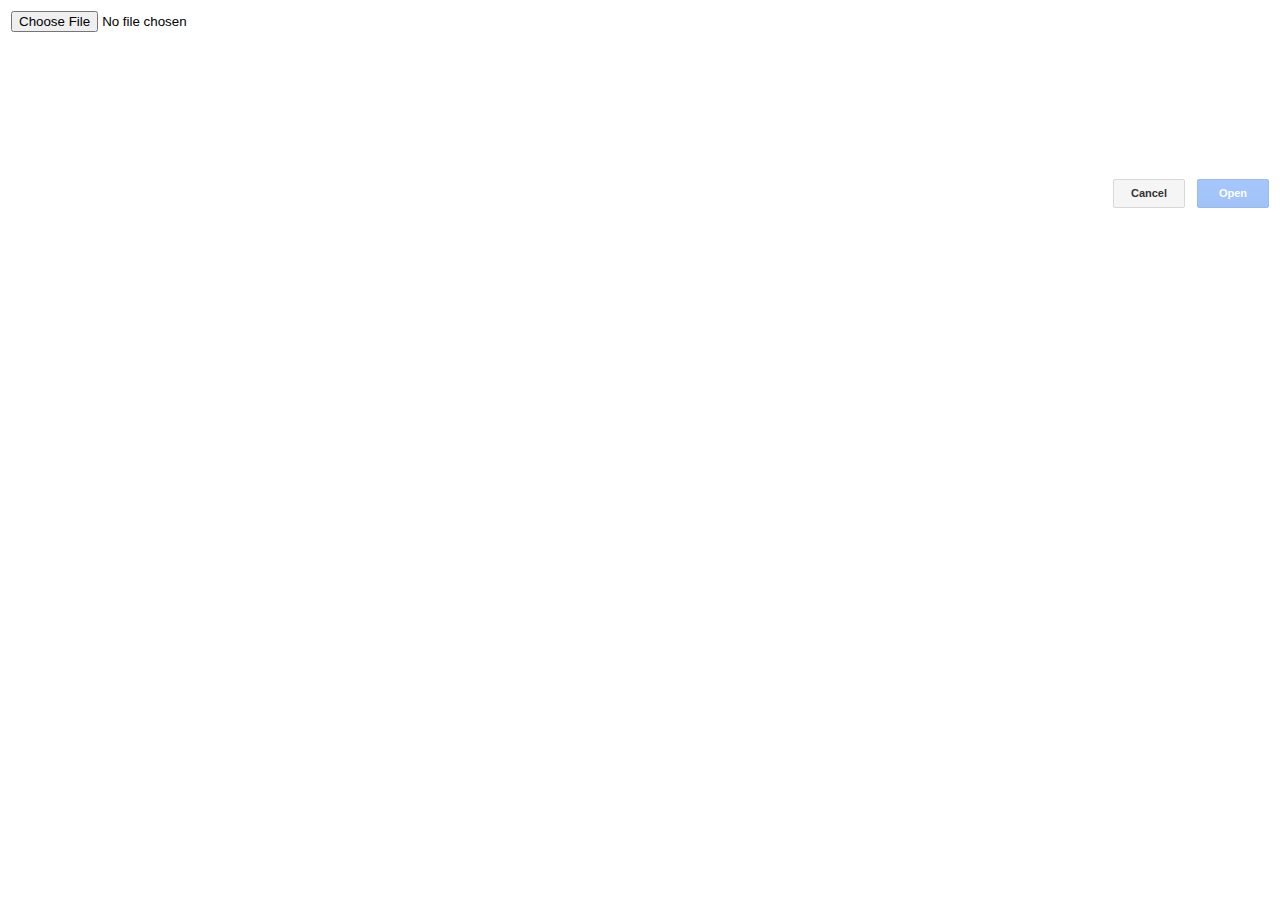
<file: open.html>
<!DOCTYPE html>
<html>
<head>
    <title>Open Diagram</title>
    <link rel="stylesheet" type="text/css" href="styles/grapheditor.css" />
    <meta http-equiv="Content-Type" content="text/html; charset=UTF-8">
</head>
<script type="text/javascript">
	// Reads files locally
	function handleFiles(files)
	{
		for (var i = 0; i < files.length; i++)
		{
			(function(file)
			{
				// Small hack to support import
				if (window.parent.openNew)
				{
					window.parent.open(window.parent.location.href);
				}
				
				var reader = new FileReader();
				reader.onload = function(e)
				{
					window.parent.openFile.setData(e.target.result, file.name);
				};
				reader.onerror = function(e)
				{
					console.log(e);
				};
				reader.readAsText(file);
			})(files[i]);
		}
	};

	// Handles form-submit by preparing to process response
	function handleSubmit()
	{
		var form = window.openForm || document.getElementById('openForm');
		
		// Checks for support of the File API for local file access
		// except for files where the parse is on the server
		if (window.parent.Graph.fileSupport && form.upfile.files.length > 0)
		{
			handleFiles(form.upfile.files);
			
			return false;
		}
		else
		{
			if (/(\.xml)$/i.test(form.upfile.value) || /(\.txt)$/i.test(form.upfile.value) ||
				/(\.mxe)$/i.test(form.upfile.value))
			{
				// Small hack to support import
				if (window.parent.openNew)
				{
					window.parent.open(window.parent.location.href);
				}
				
				// NOTE: File is loaded via JS injection into the iframe, which in turn sets the
				// file contents in the parent window. The new window asks its opener if any file
				// contents are available or waits for the contents to become available.
				return true;
			}
			else
			{
				window.parent.mxUtils.alert(window.parent.mxResources.get('invalidOrMissingFile'));
				
				return false;
			}
		}
	};
	
	// Hides this dialog
	function hideWindow(cancel)
	{
		window.parent.openFile.cancel(cancel);
	}
	
	function fileChanged()
	{
		var form = window.openForm || document.getElementById('openForm');
		var openButton = document.getElementById('openButton');
		
		if (form.upfile.value.length > 0)
		{
			openButton.removeAttribute('disabled');
		}
		else
		{
			openButton.setAttribute('disabled', 'disabled');
		}		
	}

	function main()
	{
		if (window.parent.Editor.useLocalStorage)
		{
			document.body.innerHTML = '';
			var div = document.createElement('div');
			div.style.fontFamily = 'Arial';
			
			if (localStorage.length == 0)
			{
				window.parent.mxUtils.write(div, window.parent.mxResources.get('noFiles'));
			}
			else
			{
				var keys = [];
				
				for (var i = 0; i < localStorage.length; i++)
				{
					keys.push(localStorage.key(i));
				}
				
				// Sorts the array by filename (key)
				keys.sort(function (a, b)
				{
				    return a.toLowerCase().localeCompare(b.toLowerCase());
				});
				
				for (var i = 0; i < keys.length; i++)
				{
					var link = document.createElement('a');
					link.style.fontDecoration = 'none';
					link.style.fontSize = '14pt';
					var key = keys[i];
					window.parent.mxUtils.write(link, key);
					link.setAttribute('href', 'javascript:void(0);');
					div.appendChild(link);
					
					var img = document.createElement('span');
					img.className = 'geSprite geSprite-delete';
					img.style.position = 'relative';
					img.style.cursor = 'pointer';
					img.style.display = 'inline-block';
					div.appendChild(img);
					
					window.parent.mxUtils.br(div);
					
					window.parent.mxEvent.addListener(img, 'click', (function(k)
					{
						return function()
						{
							if (window.parent.mxUtils.confirm(window.parent.mxResources.get('delete') + ' "' + k + '"?'))
							{
								localStorage.removeItem(k);
								window.location.reload();
							}
						};
					})(key));

					window.parent.mxEvent.addListener(link, 'click', (function(k)
					{
						return function()
						{
							try
							{
								window.parent.open(window.parent.location.href);
								window.parent.openFile.setData(localStorage.getItem(k), k);
							}
							catch (e)
							{
								window.parent.mxUtils.alert(e.message);
							}
						};
					})(key));
				}
			}

			window.parent.mxUtils.br(div);
			window.parent.mxUtils.br(div);
			
			var cancelBtn = window.parent.mxUtils.button(window.parent.mxResources.get('cancel'), function()
			{
				hideWindow(true);
			});
			cancelBtn.className = 'geBtn';
			div.appendChild(cancelBtn);
			
			document.body.appendChild(div);
		}
		else
		{
			var editLink = document.getElementById('editLink');
			var openButton = document.getElementById('openButton');
			openButton.value = window.parent.mxResources.get(window.parent.openKey || 'open');
			var cancelButton = document.getElementById('cancelButton');
			cancelButton.value = window.parent.mxResources.get('cancel');
			var supportedText = document.getElementById('openSupported');
			supportedText.innerHTML = window.parent.mxResources.get('openSupported');
			var form = window.openForm || document.getElementById('openForm');

			form.setAttribute('action', window.parent.OPEN_URL);
		}
	};
</script>
<body onload="main();">
<form method="POST" enctype="multipart/form-data" action="" name="openForm"
	id="openForm" onsubmit="return handleSubmit();" accept-charset="UTF-8">
<table style="width:100%;">
<tr>
<td style="height:40px;vertical-align:top;" colspan="2">
<input type="file" name="upfile" onchange="fileChanged()">
</td>
</tr>
<tr>
<td colspan="2" height="120px" id="openSupported" style="font-family:arial;color:grey;font-size:9pt;vertical-align:top;text-align:left;">
</td>
</tr>
<tr>
<td>
</td>
<td style="vertical-align:middle;text-align:right;white-space:nowrap;">
<input type="button" id="cancelButton" class="geBtn" value="Cancel" onclick="hideWindow(true);">
<input type="submit" id="openButton" class="geBtn gePrimaryBtn" value="Open" disabled="disabled">
</td>
</tr>
</table>
</form>
</body>
</html>
</file>
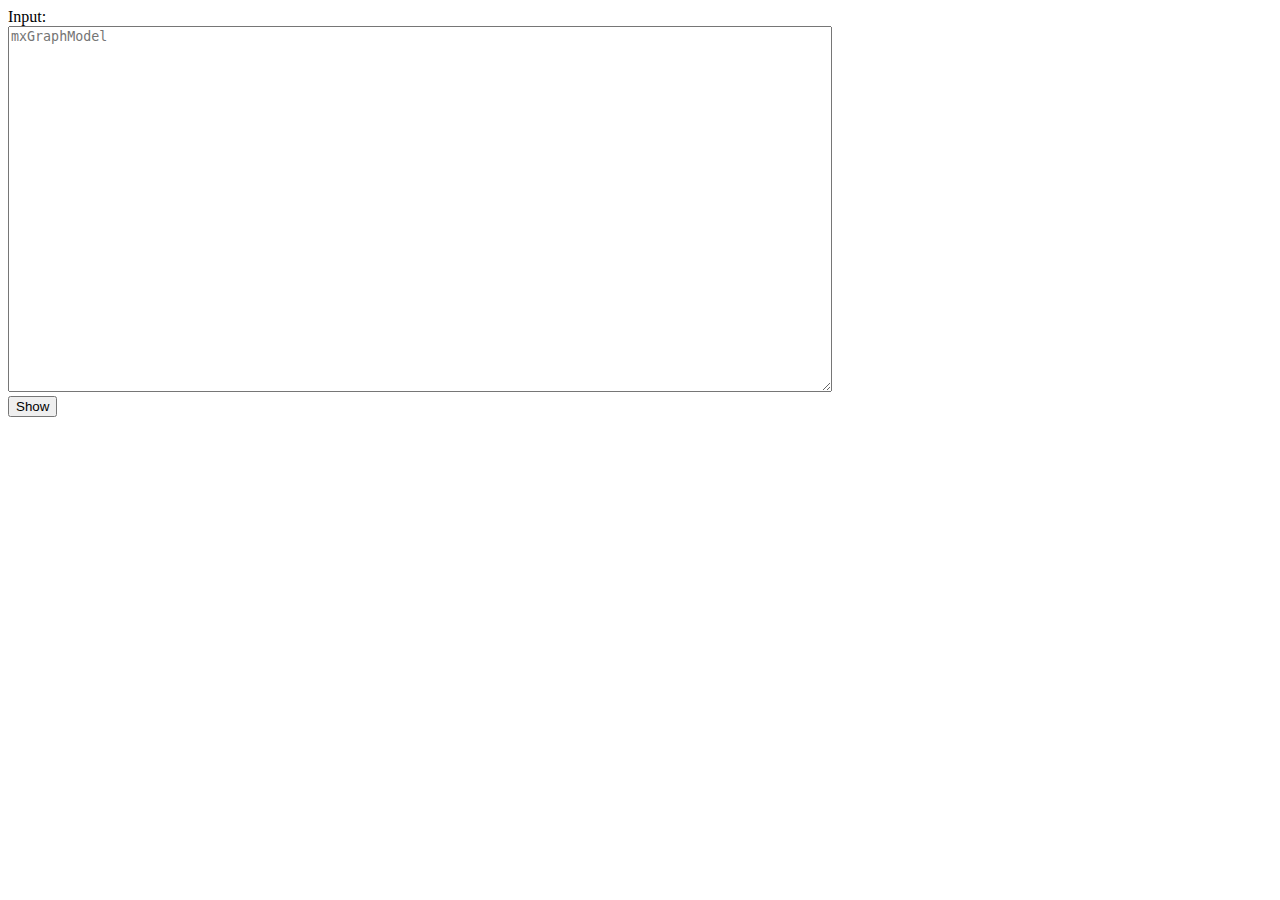
<file: viewer.html>
<!--[if IE]><meta http-equiv="X-UA-Compatible" content="IE=5,IE=9" ><![endif]-->
<!DOCTYPE html>
<html>
<head>
    <title>Grapheditor viewer</title>
	<meta http-equiv="Content-Type" content="text/html; charset=utf-8">
	<meta name="viewport" content="width=device-width, initial-scale=1.0, maximum-scale=1.0, user-scalable=no">
	<script type="text/javascript">
		var STENCIL_PATH = 'stencils';
		var IMAGE_PATH = 'images';
		var STYLE_PATH = 'styles';
	
		var urlParams = (function(url)
		{
			var result = new Object();
			var idx = url.lastIndexOf('?');
	
			if (idx > 0)
			{
				var params = url.substring(idx + 1).split('&');
				
				for (var i = 0; i < params.length; i++)
				{
					idx = params[i].indexOf('=');
					
					if (idx > 0)
					{
						result[params[i].substring(0, idx)] = params[i].substring(idx + 1);
					}
				}
			}
			
			return result;
		})(window.location.href);

		// Sets the base path, the UI language via URL param and configures the
		// supported languages to avoid 404s. The loading of all core language
		// resources is disabled as all required resources are in grapheditor.
		// properties. Note that in this example the loading of two resource
		// files (the special bundle and the default bundle) is disabled to
		// save a GET request. This requires that all resources be present in
		// each properties file since only one file is loaded.
		var mxLoadResources = false;
		var mxBasePath = '../../../src';
	</script>
	<script type="text/javascript" src="sanitizer/sanitizer.min.js"></script>
	<script type="text/javascript" src="js/mxClient.js"></script>
	<script type="text/javascript" src="js/Graph.js"></script>
	<script type="text/javascript" src="js/Shapes.js"></script>
</head>
<body class="geEditor">
	Input:
	<br />
	<textarea rows="24" cols="100" id="textarea" placeholder="mxGraphModel"></textarea>
	<br />
	<button onclick="show(document.getElementById('textarea').value);return false;">Show</button>
	<div id="graph"></div>
	<script type="text/javascript">
		var graph = new Graph(document.getElementById('graph'));
		graph.resizeContainer = true;
		graph.setEnabled(false);

		function show(data)
		{
			var xmlDoc = mxUtils.parseXml(data);
			var codec = new mxCodec(xmlDoc);
			codec.decode(xmlDoc.documentElement, graph.getModel());
		};
	</script>
</body>
</html>
</file>
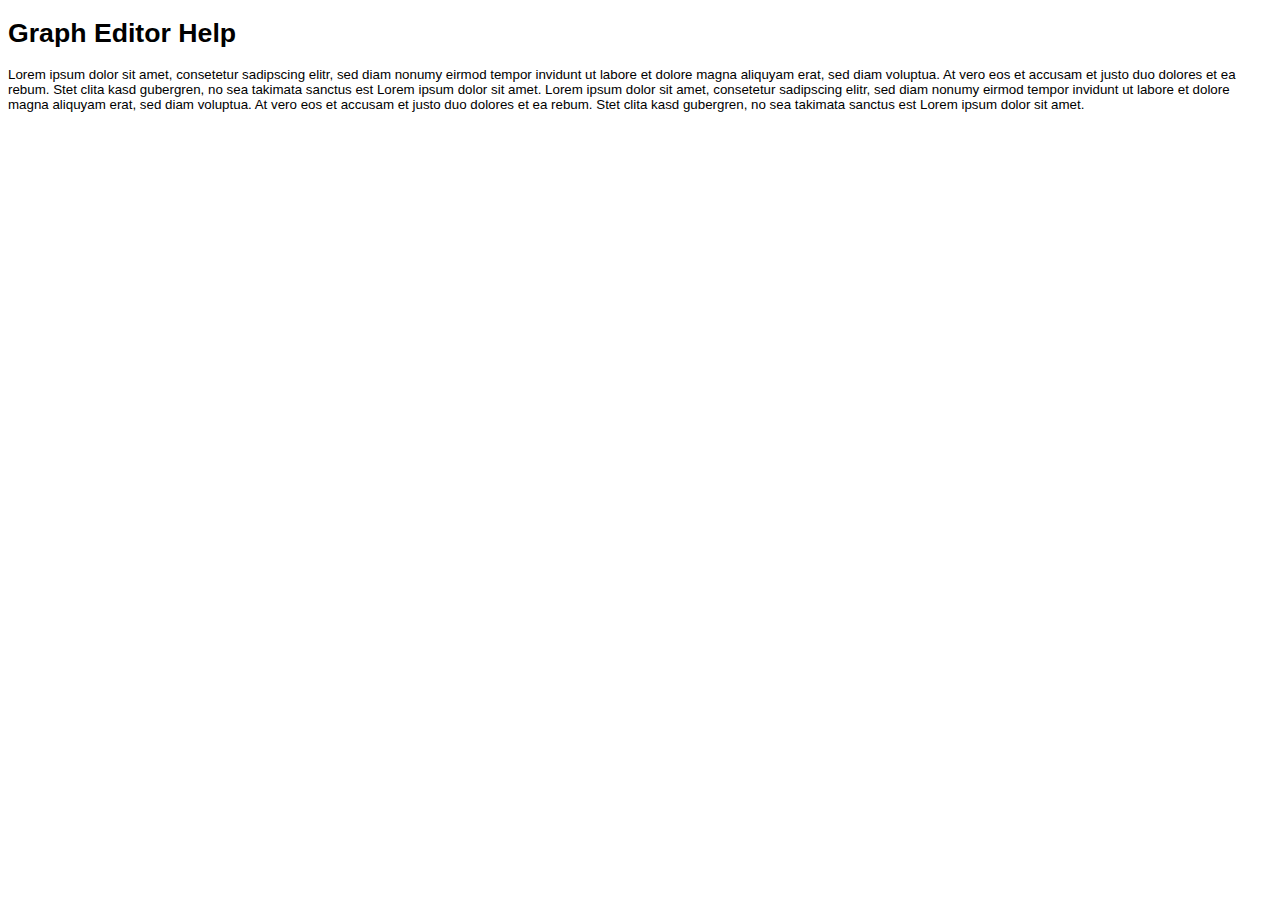
<file: resources/help.html>
<!DOCTYPE html>
<html>
<head>
    <title>Graph Editor Help</title>
    <meta http-equiv="Content-Type" content="text/html; charset=UTF-8">
    <link rel="stylesheet" type="text/css" href="../styles/help.css">
</head>
<body>
	<h1>Graph Editor Help</h1>
	<p>Lorem ipsum dolor sit amet, consetetur sadipscing elitr, sed diam nonumy
	eirmod tempor invidunt ut labore et dolore magna aliquyam erat, sed diam
	voluptua. At vero eos et accusam et justo duo dolores et ea rebum. Stet
	clita kasd gubergren, no sea takimata sanctus est Lorem ipsum dolor sit
	amet. Lorem ipsum dolor sit amet, consetetur sadipscing elitr, sed diam
	nonumy eirmod tempor invidunt ut labore et dolore magna aliquyam erat, sed
	diam voluptua. At vero eos et accusam et justo duo dolores et ea rebum.
	Stet clita kasd gubergren, no sea takimata sanctus est Lorem ipsum dolor
	sit amet.</p>
</body>
</html>
</file>
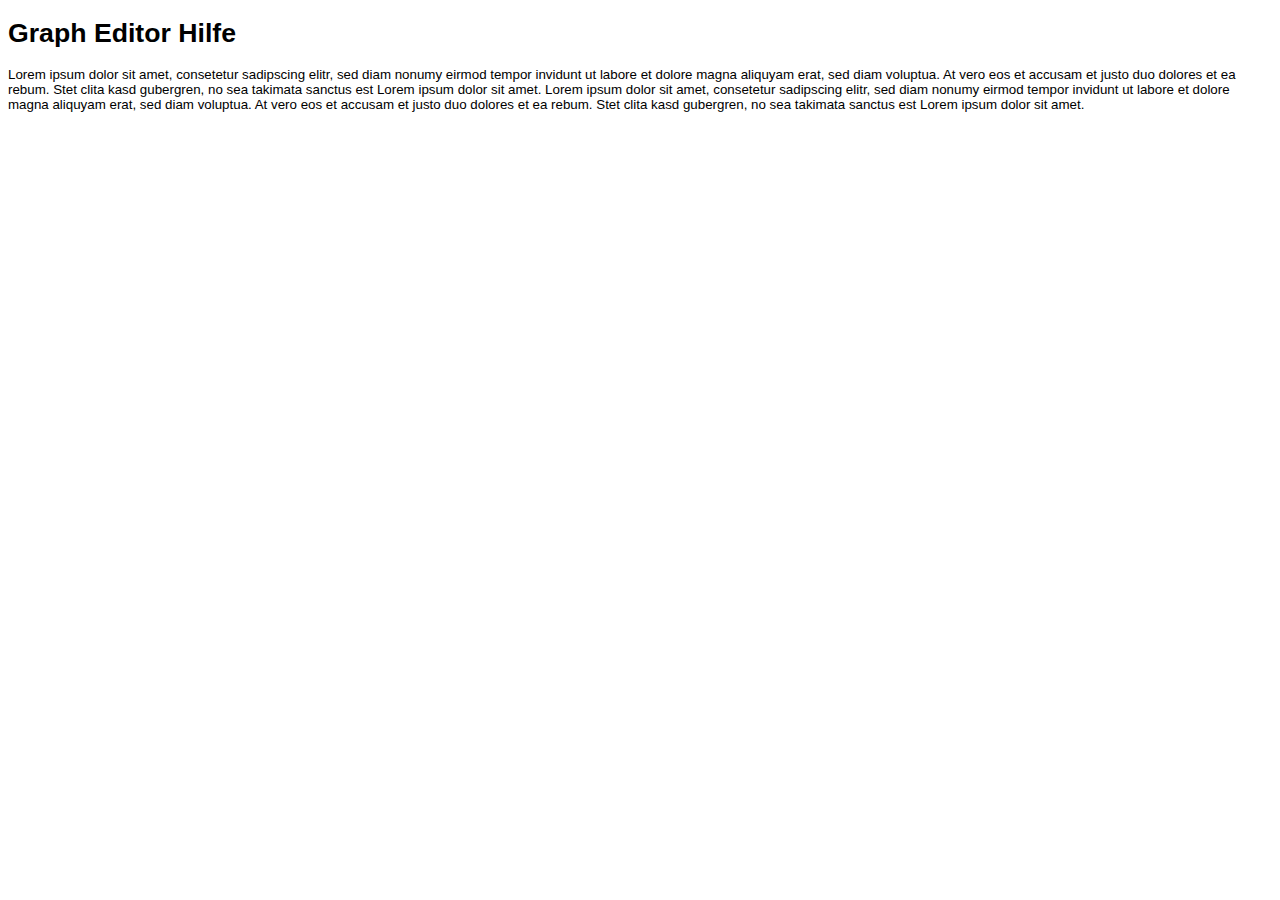
<file: resources/help_de.html>
<!DOCTYPE html>
<html>
<head>
    <title>Graph Editor Hilfe</title>
    <meta http-equiv="Content-Type" content="text/html; charset=UTF-8">
    <link rel="stylesheet" type="text/css" href="../styles/help.css">
</head>
<body>
	<h1>Graph Editor Hilfe</h1>
	<p>Lorem ipsum dolor sit amet, consetetur sadipscing elitr, sed diam nonumy
	eirmod tempor invidunt ut labore et dolore magna aliquyam erat, sed diam
	voluptua. At vero eos et accusam et justo duo dolores et ea rebum. Stet
	clita kasd gubergren, no sea takimata sanctus est Lorem ipsum dolor sit
	amet. Lorem ipsum dolor sit amet, consetetur sadipscing elitr, sed diam
	nonumy eirmod tempor invidunt ut labore et dolore magna aliquyam erat, sed
	diam voluptua. At vero eos et accusam et justo duo dolores et ea rebum.
	Stet clita kasd gubergren, no sea takimata sanctus est Lorem ipsum dolor
	sit amet.</p>
</body>
</html>
</file>
<file: styles/grapheditor.css>
.geEditor {
	/* font-family:Helvetica Neue,Helvetica,Arial Unicode MS,Arial; 注释字体设置*/
	font-size:10pt;
	border:none;
	margin:0px;
	/* 增加 */
	width: 100%;
	overflow: hidden;
	/* 增加 */
}
.geEditor input[type=text]::-ms-clear {
	display: none;
}
.geMenubarContainer .geItem, .geToolbar .geButton, .geToolbar .geLabel, .geSidebarContainer .geTitle {
	cursor:pointer !important;
}
.geBackgroundPage {
  	-webkit-box-shadow:0px 0px 3px 0px #d9d9d9;
	-moz-box-shadow:0px 0px 3px 0px #d9d9d9;
  	box-shadow:0px 0px 3px 0px #d9d9d9;
}
.geSidebarContainer a, .geMenubarContainer a, .geToolbar a {
	color:#000000;
	text-decoration:none;
}
.geMenubarContainer, .geToolbarContainer, .geDiagramContainer, .geSidebarContainer, .geFooterContainer, .geHsplit, .geVsplit {
	overflow:hidden;
	position:absolute;
	cursor:default;
}
.geFormatContainer {
	background-color: whiteSmoke !important;
	overflow-x: hidden !important;
	overflow-y: auto !important;
	font-size:12px;
}
.geDiagramContainer {
	background-color:#ffffff;
	border: 1px solid #e5e5e5;
	outline:none;
}
.geMenubar, .geToolbar {
	white-space:nowrap;
	display:block;
	width:100%;
}
.geMenubarContainer .geItem, .geToolbar .geButton, .geToolbar .geLabel, .geSidebar, .geSidebarContainer .geTitle, .geSidebar .geItem, .mxPopupMenuItem {
	-webkit-transition: all 0.1s ease-in-out;
	-moz-transition: all 0.1s ease-in-out;
	-o-transition: all 0.1s ease-in-out;
	-ms-transition: all 0.1s ease-in-out;
	transition: all 0.1s ease-in-out;
}
.geHint {
	background-color: #ffffff;
	border: 1px solid gray;
	padding: 4px 16px 4px 16px;
	border-radius:3px;
	-webkit-box-shadow: 1px 1px 2px 0px #ddd;
	-moz-box-shadow: 1px 1px 2px 0px #ddd;
	box-shadow: 1px 1px 2px 0px #ddd;
	opacity:0.8;
	filter:alpha(opacity=80);
}
.geStatusAlert {
	white-space:nowrap;
	margin-top:-5px;
	font-size:12px;
	padding:4px 6px 4px 6px;
	background-color:#f2dede;
	border:1px solid #ebccd1;
	color:#a94442 !important;
	border-radius:3px;
}
.geStatusAlert:hover {
	background-color:#f1d8d8;
	border-color:#d6b2b8;
}
.geStatusMessage {
	white-space:nowrap;
	margin-top:-5px;
	padding:4px 6px 4px 6px;
	font-size:12px;
	background-image: -webkit-linear-gradient(top,#dff0d8 0,#c8e5bc 100%);
    background-image: -o-linear-gradient(top,#dff0d8 0,#c8e5bc 100%);
    background-image: -webkit-gradient(linear,left top,left bottom,from(#dff0d8),to(#c8e5bc));
    background-image: linear-gradient(to bottom,#dff0d8 0,#c8e5bc 100%);
    filter: progid:DXImageTransform.Microsoft.gradient(startColorstr='#ffdff0d8', endColorstr='#ffc8e5bc', GradientType=0);
    background-repeat: repeat-x;
    border:1px solid #b2dba1;
	border-radius:3px;
	color:#3c763d !important;
}
.geStatusMessage:hover {
	background:#c8e5bc;
	border-color:#b2dba1;
}
.geAlert {
	position:absolute;
	white-space:nowrap;
	padding:14px;
	background-color:#f2dede;
	border:1px solid #ebccd1;
	color:#a94442;
	border-radius:3px;
	-webkit-box-shadow: 2px 2px 3px 0px #ddd;
	-moz-box-shadow: 2px 2px 3px 0px #ddd;
	box-shadow: 2px 2px 3px 0px #ddd;
}
.geBtn, .mxWindow .geBtn {
	background-image: none;
	background-color: #f5f5f5;
	border-radius: 2px;
	border: 1px solid #d8d8d8;
	color: #333;
	cursor: default;
	font-size: 11px;
	font-weight: bold;
	height: 29px;
	line-height: 27px;
	margin: 0 0 0 8px;
	min-width: 72px;
	outline: 0;
	padding: 0 8px;
	cursor: pointer;
}
.geBtn:hover, .geBtn:focus {
	-webkit-box-shadow: 0px 1px 1px rgba(0,0,0,0.1);
	-moz-box-shadow: 0px 1px 1px rgba(0,0,0,0.1);
	box-shadow: 0px 1px 1px rgba(0,0,0,0.1);
	border: 1px solid #c6c6c6;
	background-color: #f8f8f8;
	background-image: linear-gradient(#f8f8f8 0px,#f1f1f1 100%);
	color: #111;
}
.geBtn:disabled {
	opacity: .5;
}
.geBtnUp {
	background-image: url([data-uri]);
	_background-image: url(up.gif);
	background-position: center center;
	background-repeat: no-repeat;
}
.geBtnUp:active {
	background-color: #4d90fe;
	background-image: linear-gradient(#4d90fe 0px,#357ae8 100%);
}
.geBtnDown {
	background-image: url([data-uri]);
	_background-image: url(down.gif);
	background-position: center center;
	background-repeat: no-repeat;
}
.geBtnDown:active {
	background-color: #4d90fe;
	background-image: linear-gradient(#4d90fe 0px,#357ae8 100%);
}
.geColorBtn {
	background-color: #f5f5f5;
	background-image: linear-gradient(#f5f5f5 0px,#e1e1e1 100%);
	border-radius: 4px;
	border: 1px solid rgba(0,0,0,0.5);
	color: #333;
	cursor: default;
	margin: 0px;
	outline: 0;
	padding: 0px;
	cursor: pointer;		
}
.geColorBtn:hover {
	-webkit-box-shadow: 0px 1px 1px rgba(0,0,0,0.1);
	-moz-box-shadow: 0px 1px 1px rgba(0,0,0,0.1);
	box-shadow: 0px 1px 1px rgba(0,0,0,0.1);
	border: 1px solid rgba(0,0,0,0.7);
}
.geColorBtn:active {
	background-color: #4d90fe;
	background-image: linear-gradient(#4d90fe 0px,#357ae8 100%);
	border: 1px solid #2f5bb7;
	color: #fff;
}
.geColorBtn:disabled {
	opacity: .5;
}
.gePrimaryBtn, .mxWindow .gePrimaryBtn {
	background-color: #4d90fe;
	background-image: linear-gradient(#4d90fe 0px,#4787ed 100%);
	border: 1px solid #3079ed;
	color: #fff;
}
.gePrimaryBtn:hover, .gePrimaryBtn:focus {
	background-color: #357ae8;
	background-image: linear-gradient(#4d90fe 0px,#357ae8 100%);
	border: 1px solid #2f5bb7;
	color: #fff;
}
.gePrimaryBtn:disabled {
	opacity: .5;
}
.geAlertLink {
	color:#843534;
	font-weight:700;
	text-decoration:none;
}
.geMenubarContainer {
	background-color:#ffffff;
}
.geMenubar {
	padding:0px 2px 0px 2px;
	vertical-align:middle;
}
.geMenubarContainer .geItem, .geToolbar .geItem {
	padding:6px 8px 6px 8px;
	cursor:default;
}
.geMenubarContainer .geItem:hover {
	background:#eeeeee;
}
.mxDisabled:hover {
	background:inherit !important;
}
.geMenubar a.geStatus {
	color:#b3b3b3;
	padding-left:6px;
	display:inline-block;
	cursor:default !important;
}
.geMenubar a.geStatus:hover {
	background:transparent;
}
.geMenubarMenu {
	border:1px solid #d5d5d5 !important;
}
.geToolbarContainer {
	background:whiteSmoke;
	border-bottom:1px solid #e0e0e0;
}
.geSidebarContainer .geToolbarContainer {
	background:transparent;
	border-bottom:none;
}
.geSidebarContainer button {
	text-overflow:ellipsis;
	overflow:hidden;
}
.geToolbar {
	padding:1px 0px 0px 6px;
	border-top:1px solid #e0e0e0;
	-webkit-box-shadow: inset 0 1px 0 0 #fff;
	-moz-box-shadow: inset 0 1px 0 0 #fff;
	box-shadow: inset 0 1px 0 0 #fff;
}
.geToolbarContainer .geSeparator {
	float:left;
	width:1px;
	height:34px;
	background:#e5e5e5;
	margin-left:6px;
	margin-right:6px;
	margin-top:-2px;
}
.geToolbarContainer .geButton {
	float:left;
	width:20px;
	height:20px;
	padding:0px 2px 4px 2px;
	margin:2px;
	border:1px solid transparent;
	cursor:pointer;
	opacity:0.6;
	filter:alpha(opacity=60);
}
.geToolbarContainer .geButton:hover {
	border:1px solid gray;
	border-radius:2px;
	opacity:1;
	filter:none !important;
}
.geToolbarContainer .geButton:active {
	border:1px solid black;
}
div.mxWindow .geButton {
	margin: -1px 2px 2px 2px;
	padding: 1px 2px 2px 1px;
}
.geToolbarContainer .geLabel {
	float:left;
	margin:2px;
	cursor:pointer;
	padding:3px 5px 3px 5px;
	border:1px solid transparent;
	opacity:0.6;
	filter:alpha(opacity=60);
}
.geToolbarContainer .geLabel:hover {
	border:1px solid gray;
	border-radius:2px;
	opacity:0.9;
	filter:alpha(opacity=90) !important;
}
.geToolbarContainer .geLabel:active {
	border:1px solid black;
	opacity:1;
	filter:none !important;
}
.geToolbarContainer .mxDisabled:hover {
	border:1px solid transparent !important;
	opacity:0.2 !important;
	filter:alpha(opacity=20) !important;
}
.geToolbarMenu {
	border:3px solid #e0e0e0 !important;
	-webkit-box-shadow:none !important;
	-moz-box-shadow:none !important;
	box-shadow:none !important;
	filter:none !important;
}
.geDiagramBackdrop {
	background-color: #ebebeb;
}
.geSidebarContainer {
	background:#ffffff;
	overflow:hidden;
	position:absolute;
	border-top:1px solid #e5e5e5;
	overflow:auto;
}
.geSidebar {
	background:whiteSmoke;
	border-bottom:1px solid #e5e5e5;
	padding:5px;
	_padding:1px;
	padding-bottom:12px;
	overflow:hidden;
}
.geSidebarContainer .geTitle {
	display:block;
	font-size:9pt;
	border-bottom:1px solid #e5e5e5;
	font-weight:normal;
	padding:6px 0px 6px 14px;
	margin:0px;
	cursor:default;
	background:#eeeeee;
	white-space:nowrap;
	overflow:hidden;
	text-overflow:ellipsis;
	line-height:1.4em;
}
.geSidebarContainer .geTitle:hover {
	background:#e5e5e5;
}
.geTitle img {
	opacity:0.5;
	_filter:alpha(opacity=50);	
}
.geTitle img:hover {
	opacity:1;
	_filter:alpha(opacity=100);
}
.geTitle .geButton {
	border:1px solid transparent;
	padding:3px;
	border-radius:2px;
}
.geTitle .geButton:hover {
	border:1px solid gray;
}
.geSidebar .geItem {
	display:inline-block;
	background-repeat:no-repeat;
	background-position:50% 50%;
	border:1px solid transparent;
	border-radius:2px;
	cursor: move;
}
.geSidebar .geItem:hover {
	border:1px solid gray !important;
}
.geItem {
	vertical-align: top;
	display: inline-block;
}
.geSidebarTooltip {
	position:absolute;
	background:white;
	overflow:hidden;
	border:1px solid gray;
	border-radius:8px;
	-webkit-box-shadow:0px 0px 2px 2px #d5d5d5;
	-moz-box-shadow:0px 0px 2px 2px #d5d5d5;
	box-shadow:0px 0px 2px 2px #d5d5d5;
	_filter:progid:DXImageTransform.Microsoft.DropShadow(OffX=2, OffY=2, Color='#d5d5d5', Positive='true');
}
.geFooterContainer {
	background:#e5e5e5;
	border-top:1px solid #c0c0c0;
}
.geFooterContainer a {
	display:inline-block;
	box-sizing:border-box;
	width:100%;
	white-space:nowrap;
	font-size:14px;
	color:#235695;
	font-weight:bold;
	text-decoration:none;
}
.geFooterContainer table {
	border-collapse:collapse;
	margin:0 auto;
}
.geFooterContainer td {
	border-left:1px solid #c0c0c0;
	border-right:1px solid #c0c0c0;
}
.geFooterContainer td:hover {
	background-color: #b3b3b3;
}
.geHsplit {
	cursor:col-resize;
	background-color:#e5e5e5;
	background-image:url([data-uri]);
	_background-image:url('thumb_vertical.png');
	background-repeat:no-repeat;
	background-position:center center;
}
.geVsplit {
	font-size:1pt;
	cursor:row-resize;
	background-color:#e5e5e5;
	background-image:url([data-uri]);
	_background-image:url('thumb_horz.png');
	background-repeat:no-repeat;
	background-position:center center;
}
.geHsplit:hover, .geVsplit:hover {
	background-color:#d5d5d5;
}
.geDialog {
	position:absolute;
	background:white;
	line-height:1em;
	overflow:hidden;
	padding:30px;
	border:1px solid #acacac;
	-webkit-box-shadow:0px 0px 2px 2px #d5d5d5;
	-moz-box-shadow:0px 0px 2px 2px #d5d5d5;
	box-shadow:0px 0px 2px 2px #d5d5d5;
	_filter:progid:DXImageTransform.Microsoft.DropShadow(OffX=2, OffY=2, Color='#d5d5d5', Positive='true');
	z-index: 2;
}
.geDialogClose {
	position:absolute;
	width:9px;
	height:9px;
	opacity:0.5;
	cursor:pointer;
	_filter:alpha(opacity=50);
}
.geDialogClose:hover {
	opacity:1;
}
.geDialogTitle {
	box-sizing:border-box;
	white-space:nowrap;
	background:rgb(229, 229, 229);
	border-bottom:1px solid rgb(192, 192, 192);
	font-size:15px;
	font-weight:bold;
	text-align:center;
	color:rgb(35, 86, 149);
}
.geDialogFooter {
	background:whiteSmoke;
	white-space:nowrap;
	text-align:right;
	box-sizing:border-box;
	border-top:1px solid #e5e5e5;
	color:darkGray;
}
.geSprite {
	background:url('[data-uri]') no-repeat;
	_background:url('sprites.png') no-repeat top left;
	width:21px;
	height:21px;
}
.geBaseButton {
	padding:10px;
	border-radius:6px;
	border:1px solid #c0c0c0;
	cursor:pointer;
	background-color:#ececec;
	background-image:linear-gradient(#ececec 0%, #fcfcfc 100%);
}
.geBaseButton:hover {
	background:#ececec;
}
.geBigButton {
	color:#ffffff;
	border: none;
	padding:10px;
	font-size:14pt;
	white-space: nowrap;
	border-radius:6px;
	text-shadow: rgb(41, 89, 137) 0px 1px 0px;
	background-color:#428bca;
	background-image:linear-gradient(rgb(70, 135, 206) 0px, rgb(48, 104, 162) 100%);
	-webkit-box-shadow: rgba(255, 255, 255, 0.0980392) 0px 1px 0px 0px inset, rgba(0, 0, 0, 0.2) 0px 1px 1px 0px;
	-moz-box-shadow: rgba(255, 255, 255, 0.0980392) 0px 1px 0px 0px inset, rgba(0, 0, 0, 0.2) 0px 1px 1px 0px;
	box-shadow: rgba(255, 255, 255, 0.0980392) 0px 1px 0px 0px inset, rgba(0, 0, 0, 0.2) 0px 1px 1px 0px;
}
.geBigButton:hover {
	background-color:#2d6ca2;
	background-image: linear-gradient(rgb(90, 148, 211) 0px, rgb(54, 115, 181) 100%);
}
.geBigButton:active {
	background-color: rgb(54, 115, 181);
	background-image: none;
}
@media print {
	div.geNoPrint { display: none !important; }
}
.geSprite-actualsize { background-position: 0 0; }
.geSprite-bold { background-position: 0 -46px; }
.geSprite-bottom { background-position: 0 -92px; }
.geSprite-center { background-position: 0 -138px; }
.geSprite-delete { background-position: 0 -184px; }
.geSprite-fillcolor { background-position: 0 -229px; }
.geSprite-fit { background-position: 0 -277px; }
.geSprite-fontcolor { background-position: 0 -322px; }
.geSprite-gradientcolor { background-position: 0 -368px; }
.geSprite-image { background-position: 0 -414px; }
.geSprite-italic { background-position: 0 -460px; }
.geSprite-left { background-position: 0 -505px; }
.geSprite-middle { background-position: 0 -552px; }
.geSprite-print { background-position: 0 -598px; }
.geSprite-redo { background-position: 0 -644px; }
.geSprite-right { background-position: 0 -689px; }
.geSprite-shadow { background-position: 0 -735px; }
.geSprite-strokecolor { background-position: 0 -782px; }
.geSprite-top { background-position: 0 -828px; }
.geSprite-underline { background-position: 0 -874px; }
.geSprite-undo { background-position: 0 -920px; }
.geSprite-zoomin { background-position: 0 -966px; }
.geSprite-zoomout { background-position: 0 -1012px; }
.geSprite-arrow { background-position: 0 -1059px; }
.geSprite-linkedge { background-position: 0 -1105px; }
.geSprite-straight { background-position: 0 -1150px; }
.geSprite-entity { background-position: 0 -1196px; }
.geSprite-orthogonal { background-position: 0 -1242px; }
.geSprite-curved { background-position: 0 -1288px; }
.geSprite-noarrow { background-position: 0 -1334px; }
.geSprite-endclassic { background-position: 0 -1380px; }
.geSprite-endopen { background-position: 0 -1426px; }
.geSprite-endblock { background-position: 0 -1472px; }
.geSprite-endoval { background-position: 0 -1518px; }
.geSprite-enddiamond { background-position: 0 -1564px; }
.geSprite-endthindiamond { background-position: 0 -1610px; }
.geSprite-endclassictrans { background-position: 0 -1656px; }
.geSprite-endblocktrans { background-position: 0 -1702px; }
.geSprite-endovaltrans { background-position: 0 -1748px; }
.geSprite-enddiamondtrans { background-position: 0 -1794px; }
.geSprite-endthindiamondtrans { background-position: 0 -1840px; }
.geSprite-startclassic { background-position: 0 -1886px; }
.geSprite-startopen { background-position: 0 -1932px; }
.geSprite-startblock { background-position: 0 -1978px; }
.geSprite-startoval { background-position: 0 -2024px; }
.geSprite-startdiamond { background-position: 0 -2070px; }
.geSprite-startthindiamond { background-position: 0 -2116px; }
.geSprite-startclassictrans { background-position: 0 -2162px; }
.geSprite-startblocktrans { background-position: 0 -2208px; }
.geSprite-startovaltrans { background-position: 0 -2254px; }
.geSprite-startdiamondtrans { background-position: 0 -2300px; }
.geSprite-startthindiamondtrans { background-position: 0 -2346px; }
.geSprite-globe { background-position: 0 -2392px; }
.geSprite-orderedlist { background-position: 0 -2438px; }
.geSprite-unorderedlist { background-position: 0 -2484px; }
.geSprite-horizontalrule { background-position: 0 -2530px; }
.geSprite-link { background-position: 0 -2576px; }
.geSprite-indent { background-position: 0 -2622px; }
.geSprite-outdent { background-position: 0 -2668px; }
.geSprite-code { background-position: 0 -2714px; }
.geSprite-fontbackground { background-position: 0 -2760px; }
.geSprite-removeformat { background-position: 0 -2806px; }
.geSprite-superscript { background-position: 0 -2852px; }
.geSprite-subscript { background-position: 0 -2898px; }
.geSprite-table { background-position: 0 -2944px; }
.geSprite-deletecolumn { background-position: 0 -2990px; }
.geSprite-deleterow { background-position: 0 -3036px; }
.geSprite-insertcolumnafter { background-position: 0 -3082px; }
.geSprite-insertcolumnbefore { background-position: 0 -3128px; }
.geSprite-insertrowafter { background-position: 0 -3174px; }
.geSprite-insertrowbefore { background-position: 0 -3220px; }
.geSprite-grid { background-position: 0 -3272px; }
.geSprite-guides { background-position: 0 -3324px; }
.geSprite-dots { background-position: 0 -3370px; }
.geSprite-alignleft { background-position: 0 -3416px; }
.geSprite-alignright { background-position: 0 -3462px; }
.geSprite-aligncenter { background-position: 0 -3508px; }
.geSprite-aligntop { background-position: 0 -3554px; }
.geSprite-alignbottom { background-position: 0 -3600px; }
.geSprite-alignmiddle { background-position: 0 -3646px; }
.geSprite-justifyfull { background-position: 0 -3692px; }
.geSprite-formatpanel { background-position: 0 -3738px; }
.geSprite-connection { background-position: 0 -3784px; }
.geSprite-vertical { background-position: 0 -3830px; }
.geSprite-simplearrow { background-position: 0 -3876px; }
.geSprite-plus { background-position: 0 -3922px; }
.geSprite-rounded { background-position: 0 -3968px; }
.geSprite-toback { background-position: 0 -4014px; }
.geSprite-tofront { background-position: 0 -4060px; }
.geSprite-duplicate { background-position: 0 -4106px; }
.geSprite-insert { background-position: 0 -4152px; }
.geSprite-endblockthin { background-position: 0 -4201px; }
.geSprite-endblockthintrans { background-position: 0 -4247px; }
.geSprite-enderone { background-position: 0 -4293px; }
.geSprite-enderonetoone { background-position: 0 -4339px; }
.geSprite-enderonetomany { background-position: 0 -4385px; }
.geSprite-endermany { background-position: 0 -4431px; }
.geSprite-enderoneopt { background-position: 0 -4477px; }
.geSprite-endermanyopt { background-position: 0 -4523px; }
.geSprite-endclassicthin { background-position: 0 -4938px; }
.geSprite-endclassicthintrans { background-position: 0 -4984px; }
.geSprite-enddash { background-position: 0 -5029px; }
.geSprite-endcircleplus { background-position: 0 -5075px; }
.geSprite-endcircle { background-position: 0 -5121px; }
.geSprite-endasync { background-position: 0 -5167px; }
.geSprite-endasynctrans { background-position: 0 -5213px; }
.geSprite-startblockthin { background-position: 0 -4569px; }
.geSprite-startblockthintrans { background-position: 0 -4615px; }
.geSprite-starterone { background-position: 0 -4661px; }
.geSprite-starteronetoone { background-position: 0 -4707px; }
.geSprite-starteronetomany { background-position: 0 -4753px; }
.geSprite-startermany { background-position: 0 -4799px; }
.geSprite-starteroneopt { background-position: 0 -4845px; }
.geSprite-startermanyopt { background-position: 0 -4891px; }
.geSprite-startclassicthin { background-position: 0 -5259px; }
.geSprite-startclassicthintrans { background-position: 0 -5305px; }
.geSprite-startdash { background-position: 0 -5351px; }
.geSprite-startcircleplus { background-position: 0 -5397px; }
.geSprite-startcircle { background-position: 0 -5443px; }
.geSprite-startasync { background-position: 0 -5489px; }
.geSprite-startasynctrans { background-position: 0 -5535px; }
.geSprite-startcross { background-position: 0 -5581px; }
.geSprite-startopenthin { background-position: 0 -5627px; }
.geSprite-startopenasync { background-position: 0 -5673px; }
.geSprite-endcross { background-position: 0 -5719px; }
.geSprite-endopenthin { background-position: 0 -5765px; }
.geSprite-endopenasync { background-position: 0 -5811px; }
.geSprite-verticalelbow { background-position: 0 -5857px; }
.geSprite-horizontalelbow { background-position: 0 -5903px; }
.geSprite-horizontalisometric { background-position: 0 -5949px; }
.geSprite-verticalisometric { background-position: 0 -5995px; }
html div.mxRubberband {
	border-color:#0000DD;
	background:#99ccff;
}
td.mxPopupMenuIcon div {
	width:16px;
	height:16px;
}
html div.mxPopupMenu {
	-webkit-box-shadow:2px 2px 3px #d5d5d5;
	-moz-box-shadow:2px 2px 3px #d5d5d5;
	box-shadow:2px 2px 3px #d5d5d5;
	_filter:progid:DXImageTransform.Microsoft.DropShadow(OffX=2, OffY=2, Color='#d0d0d0', Positive='true');
	background:white;
	position:absolute;
	border:3px solid #e7e7e7;
	padding:3px;
}
html table.mxPopupMenu {
	border-collapse:collapse;
	margin:0px;
}
html td.mxPopupMenuItem {
	padding:7px 30px 7px 30px;
	font-family:Helvetica Neue,Helvetica,Arial Unicode MS,Arial;
	font-size:10pt;
}
html td.mxPopupMenuIcon {
	background-color:white;
	padding:0px;
}
td.mxPopupMenuIcon .geIcon {
	padding:2px;
	padding-bottom:4px;
	margin:2px;
	border:1px solid transparent;
	opacity:0.5;
	_width:26px;
	_height:26px;
}
td.mxPopupMenuIcon .geIcon:hover {
	border:1px solid gray;
	border-radius:2px;
	opacity:1;
}
html tr.mxPopupMenuItemHover {
	background-color: #eeeeee;
	color: black;
}
table.mxPopupMenu hr {
	color:#cccccc;
	background-color:#cccccc;
	border:none;
	height:1px;
}
table.mxPopupMenu tr {
	font-size:4pt;
}
html td.mxWindowTitle {
	font-family:Helvetica Neue,Helvetica,Arial Unicode MS,Arial;
 	text-align:left;
 	font-size:12px;
 	color:rgb(112, 112, 112);
 	padding:4px;
}
</file>
<file: styles/help.css>
body {
	font-family:Arial Unicode MS,Arial,Helvetica;
	font-size:10pt;
}
</file>
